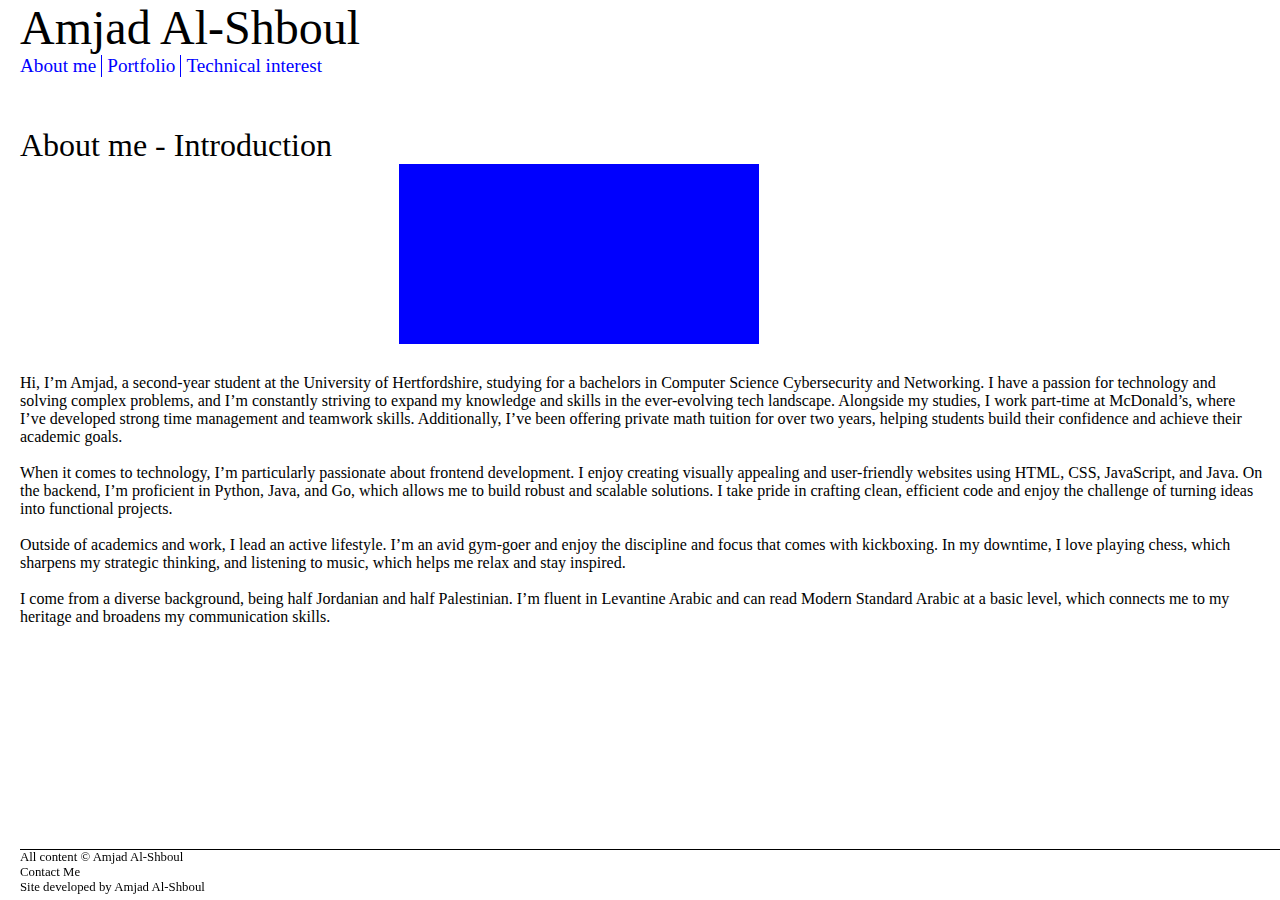
<file: index.html>
<!DOCTYPE html>
<html lang="en">
<head>
  <link rel="stylesheet" type="text/css" href="css/reset.css">
  <link rel="stylesheet" type="text/css" href="css/style.css">
  <link rel="stylesheet" type="text/css" href="css/index.css">
  <meta charset="UTF-8">
  <meta name="viewport" content="width=device-width, initial-scale=1.0">
  <title>Amjad Al-Shboul - Portfolio</title>
</head>
<body> 
    <header>
        <h1>Amjad Al-Shboul</h1>
        <nav>
            <ul>
              
              <li class = "nav-index"><a href="index.html">About me</a></li>
              
              <li class="nav-portfolio"><a href="portfolio.html">Portfolio</a></li>
              
              <li class="nav-tech"><a href="tech.html">Technical interest</a></li>
            </ul>
        </nav>
    </header>
    <main>
      <h2>About me - Introduction</h2>
      <div class="img-container">
        <img src="images/blue.png" alt="picture of Amjad">
      </div>
      <p class="about-text">
  Hi, I’m Amjad, a second-year student at the University of Hertfordshire, studying for a bachelors in Computer Science Cybersecurity and Networking. I have a passion for technology and solving complex problems, and I’m constantly striving to expand my knowledge and skills in the ever-evolving tech landscape. Alongside my studies, I work part-time at McDonald’s, where I’ve developed strong time management and teamwork skills. Additionally, I’ve been offering private math tuition for over two years, helping students build their confidence and achieve their academic goals.<br><br>
  
  When it comes to technology, I’m particularly passionate about frontend development. I enjoy creating visually appealing and user-friendly websites using HTML, CSS, JavaScript, and Java. On the backend, I’m proficient in Python, Java, and Go, which allows me to build robust and scalable solutions. I take pride in crafting clean, efficient code and enjoy the challenge of turning ideas into functional projects.<br><br>
  
  Outside of academics and work, I lead an active lifestyle. I’m an avid gym-goer and enjoy the discipline and focus that comes with kickboxing. In my downtime, I love playing chess, which sharpens my strategic thinking, and listening to music, which helps me relax and stay inspired.<br><br>
  
  I come from a diverse background, being half Jordanian and half Palestinian. I’m fluent in Levantine Arabic and can read Modern Standard Arabic at a basic level, which connects me to my heritage and broadens my communication skills.<br><br>
  
</p>

    <footer>
      <p>All content © Amjad Al-Shboul</p>
      <p>Contact Me</p>
      <p>Site developed by Amjad Al-Shboul</p>
    </footer>
</body>
</html>
</file>
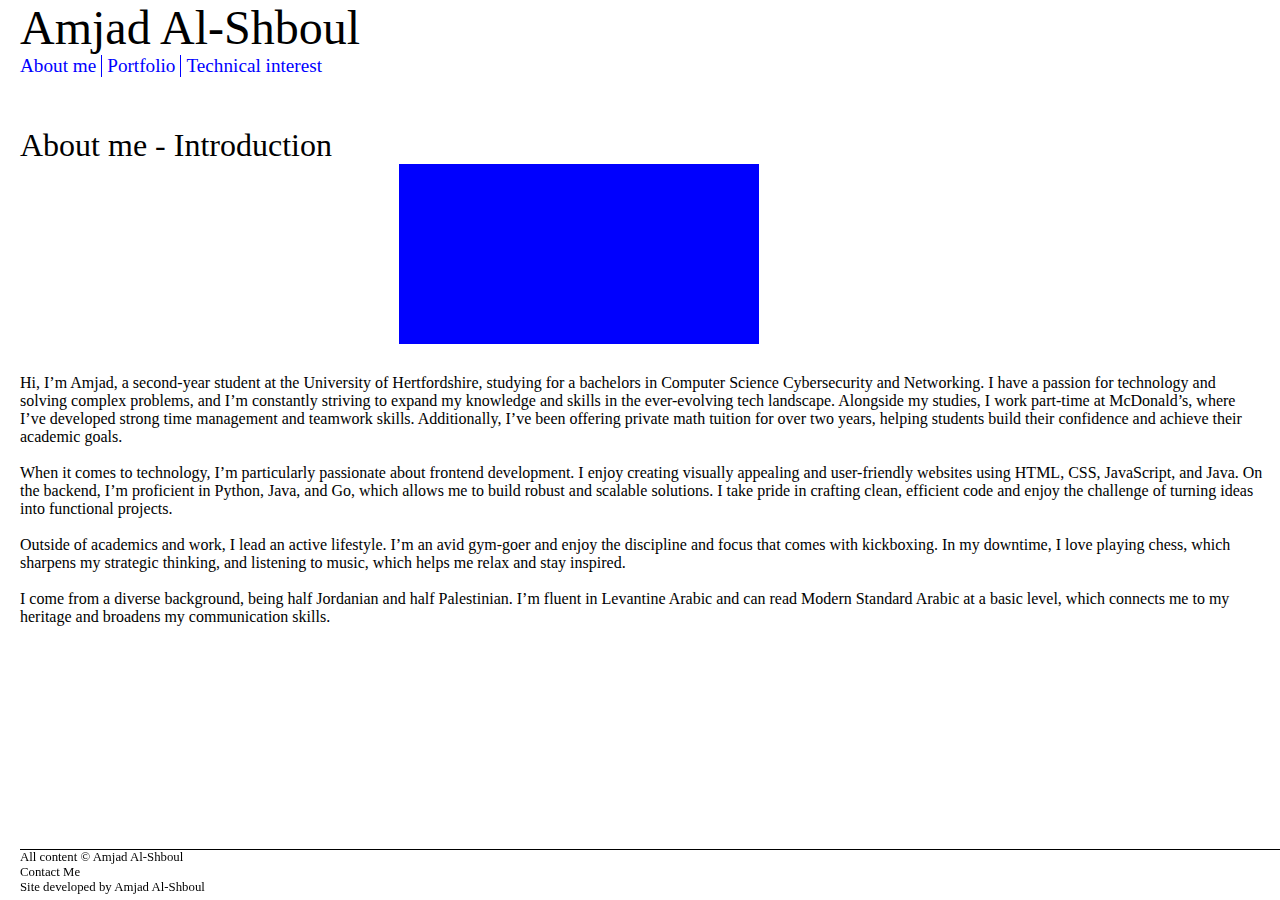
<file: js/index.html>
<!DOCTYPE html>
<html lang="en">
<head>
  <link rel="stylesheet" type="text/css" href="../css/reset.css">
  <link rel="stylesheet" type="text/css" href="../css/style.css">
  <link rel="stylesheet" type="text/css" href="../css/index.css">
  <meta charset="UTF-8">
  <meta name="viewport" content="width=device-width, initial-scale=1.0">
  <title>Amjad Al-Shboul - Portfolio</title>
</head>
<body> 
    <header>
        <h1>Amjad Al-Shboul</h1>
        <nav>
            <ul>
              
              <li class = "nav-index"><a href="index.html">About me</a></li>
              
              <li class="nav-portfolio"><a href="portfolio.html">Portfolio</a></li>
              
              <li class="nav-tech"><a href="tech.html">Technical interest</a></li>
            </ul>
        </nav>
    </header>
    <main>
      <h2>About me - Introduction</h2>
      <div class="img-container">
        <img src="../images/blue.png">
      </div>
      <p class="about-text">
  Hi, I’m Amjad, a second-year student at the University of Hertfordshire, studying for a bachelors in Computer Science Cybersecurity and Networking. I have a passion for technology and solving complex problems, and I’m constantly striving to expand my knowledge and skills in the ever-evolving tech landscape. Alongside my studies, I work part-time at McDonald’s, where I’ve developed strong time management and teamwork skills. Additionally, I’ve been offering private math tuition for over two years, helping students build their confidence and achieve their academic goals.<br><br>
  
  When it comes to technology, I’m particularly passionate about frontend development. I enjoy creating visually appealing and user-friendly websites using HTML, CSS, JavaScript, and Java. On the backend, I’m proficient in Python, Java, and Go, which allows me to build robust and scalable solutions. I take pride in crafting clean, efficient code and enjoy the challenge of turning ideas into functional projects.<br><br>
  
  Outside of academics and work, I lead an active lifestyle. I’m an avid gym-goer and enjoy the discipline and focus that comes with kickboxing. In my downtime, I love playing chess, which sharpens my strategic thinking, and listening to music, which helps me relax and stay inspired.<br><br>
  
  I come from a diverse background, being half Jordanian and half Palestinian. I’m fluent in Levantine Arabic and can read Modern Standard Arabic at a basic level, which connects me to my heritage and broadens my communication skills.<br><br>
  
</p>

    <footer>
      <p>All content © Amjad Al-Shboul</p>
      <p>Contact Me</p>
      <p>Site developed by Amjad Al-Shboul</p>
    </footer>
</body>
</html>
</file>
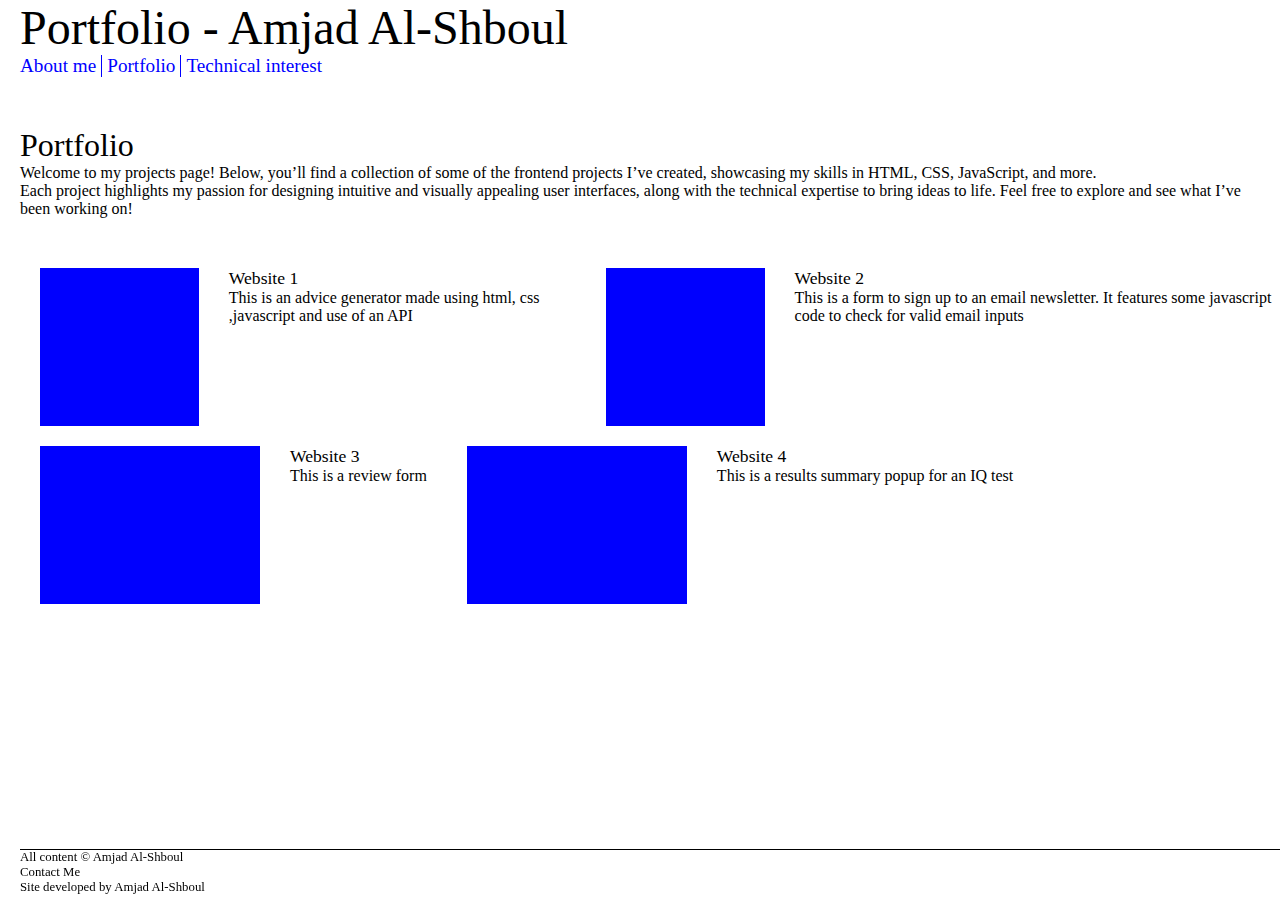
<file: portfolio.html>
<!DOCTYPE html>
<html lang="en">
<head>
  <link rel="stylesheet" type="text/css" href="css/reset.css">
  <link rel="stylesheet" type="text/css" href="css/style.css">
  <link rel="stylesheet" type="text/css" href="css/portfolio.css">

  <meta charset="UTF-8">
  <meta name="viewport" content="width=device-width, initial-scale=1.0">
  <title>Amjad Al-Shboul - Portfolio</title>
</head>
<body> 
    <header>
        <h1>Portfolio - Amjad Al-Shboul</h1>
        <nav>
            <ul>
              
              <li class ="nav-index"><a href="index.html">About me</a></li>
              
              <li class="nav-portfolio"><a href="portfolio.html">Portfolio</a></li>
              
              <li class="nav-tech"><a href="tech.html">Technical interest</a></li>
            </ul>
        </nav>
    </header>
    <main>
      <h2>Portfolio</h2>
      <p>
  Welcome to my projects page! Below, you’ll find a collection of some of the frontend projects I’ve created, showcasing my skills in HTML, CSS, JavaScript, and more. <br> Each project highlights my passion for designing intuitive and visually appealing user interfaces, along with the technical expertise to bring ideas to life. Feel free to explore and see what I’ve been working on!
</p>

	  <section class="figure-container">
		<div class="figure-row">
		  <figure>
			<img src="images/blue.png" alt="picture of first website">
			<div class="figure-text">
				<a href="website1.html" target="_blank"><figcaption>Website 1</figcaption></a>
				<p>This is an advice generator made using html, css ,javascript and use of an API</p>
			</div>
		  </figure>
		  <figure>
			<img src="images/blue.png" alt="picture of second website">
			<div class="figure-text">
				<a href="website2.html" target="_blank"><figcaption>Website 2</figcaption></a>
				<p>This is a form to sign up to an email newsletter. It features some javascript code to check for valid email inputs</p>
			</div>
		  </figure>
		</div>
		<div class="figure-row">
		  <figure>
			<img src="images/blue.png" alt="picture of third website">
			<div class="figure-text">
				<a href="website3.html" target="_blank"><figcaption>Website 3</figcaption><a/>
				<p>This is a review form </p>
			</div>
		  </figure>
		  <figure>
			<img src="images/blue.png" alt="picture of fourth website">
			<div class="figure-text">
				<a href="website4.html" target="_blank"><figcaption>Website 4</figcaption></a>
				<p>This is a results summary popup for an IQ test</p>
			</div>
		  </figure>
		</div>
	  </section>
    </main>
    <footer>
      <p>All content © Amjad Al-Shboul</p>
      <p>Contact Me</p>
      <p>Site developed by Amjad Al-Shboul</p>
    </footer>
</body>
</html>
</file>
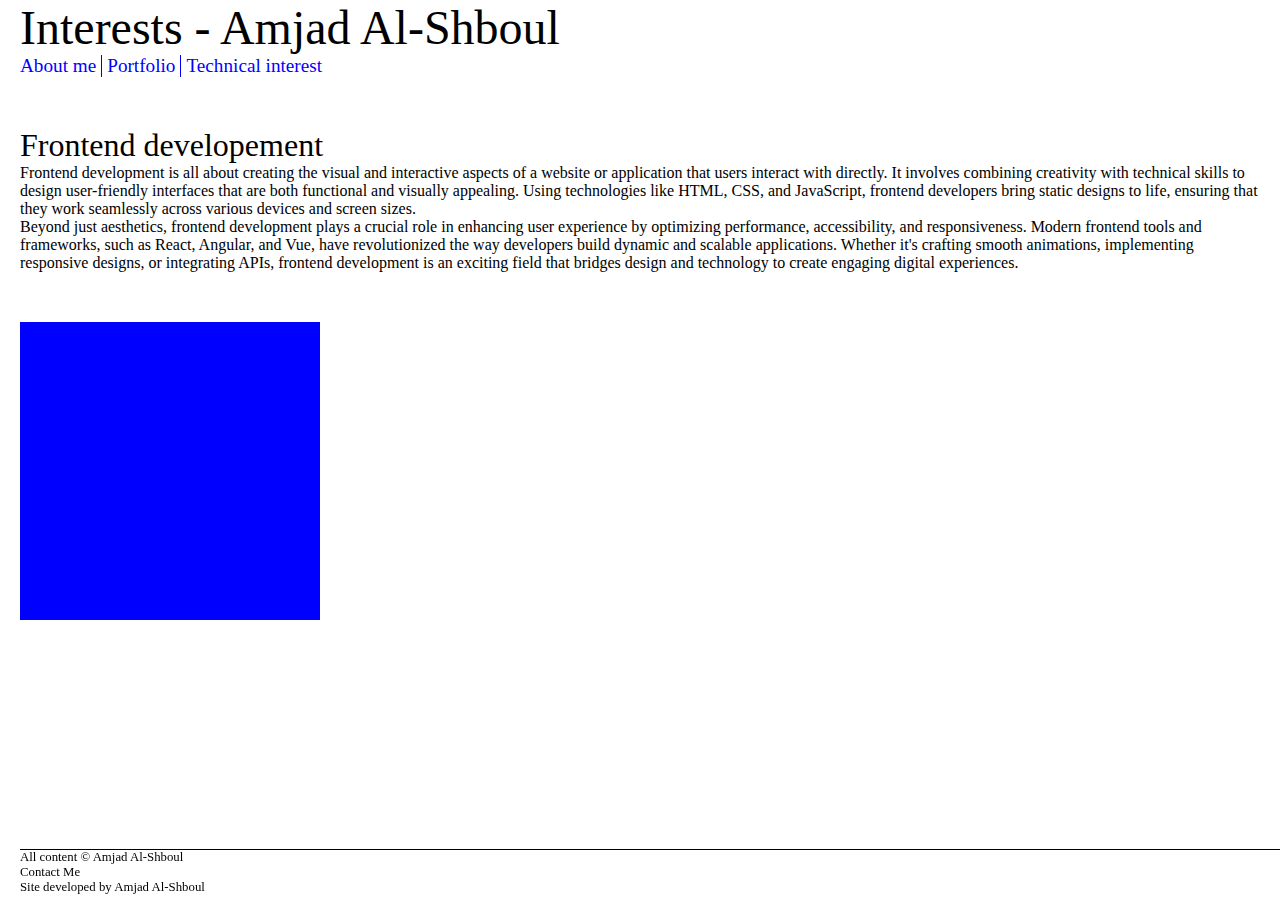
<file: tech.html>
<!DOCTYPE html>
<html lang="en">
<head> 
  <link rel="stylesheet" type="text/css" href="css/reset.css">
  <link rel="stylesheet" type="text/css" href="css/style.css">
  <link rel="stylesheet" type="text/css" href="css/tech.css">
  <meta charset="UTF-8">
  <meta name="viewport" content="width=device-width, initial-scale=1.0">
  <title>Amjad Al-Shboul - Portfolio</title>
</head>
<body> 
    <header>
        <h1>Interests - Amjad Al-Shboul</h1>
        <nav>
            <ul>
              
              
              <li class ="nav-index"><a href="index.html">About me</a></li>
              
              <li class="nav-portfolio"><a href="portfolio.html">Portfolio</a></li>
              
              <li class="nav-tech"><a href="tech.html">Technical interest</a></li>
            </ul>
        </nav>
    </header>
    <main>
      <h2>Frontend developement</h2>
      <p>
  Frontend development is all about creating the visual and interactive aspects of a website or application that users interact with directly. It involves combining creativity with technical skills to design user-friendly interfaces that are both functional and visually appealing. Using technologies like HTML, CSS, and JavaScript, frontend developers bring static designs to life, ensuring that they work seamlessly across various devices and screen sizes.
</p>
<p>
  Beyond just aesthetics, frontend development plays a crucial role in enhancing user experience by optimizing performance, accessibility, and responsiveness. Modern frontend tools and frameworks, such as React, Angular, and Vue, have revolutionized the way developers build dynamic and scalable applications. Whether it's crafting smooth animations, implementing responsive designs, or integrating APIs, frontend development is an exciting field that bridges design and technology to create engaging digital experiences.
</p>

      <img src="images/blue.png" alt="picture of a frontendmentor website">
    </main>
	<footer>
      <p>All content © Amjad Al-Shboul</p>
      <p>Contact Me</p>
      <p>Site developed by Amjad Al-Shboul</p>
    </footer>
</body>
</html>
</file>
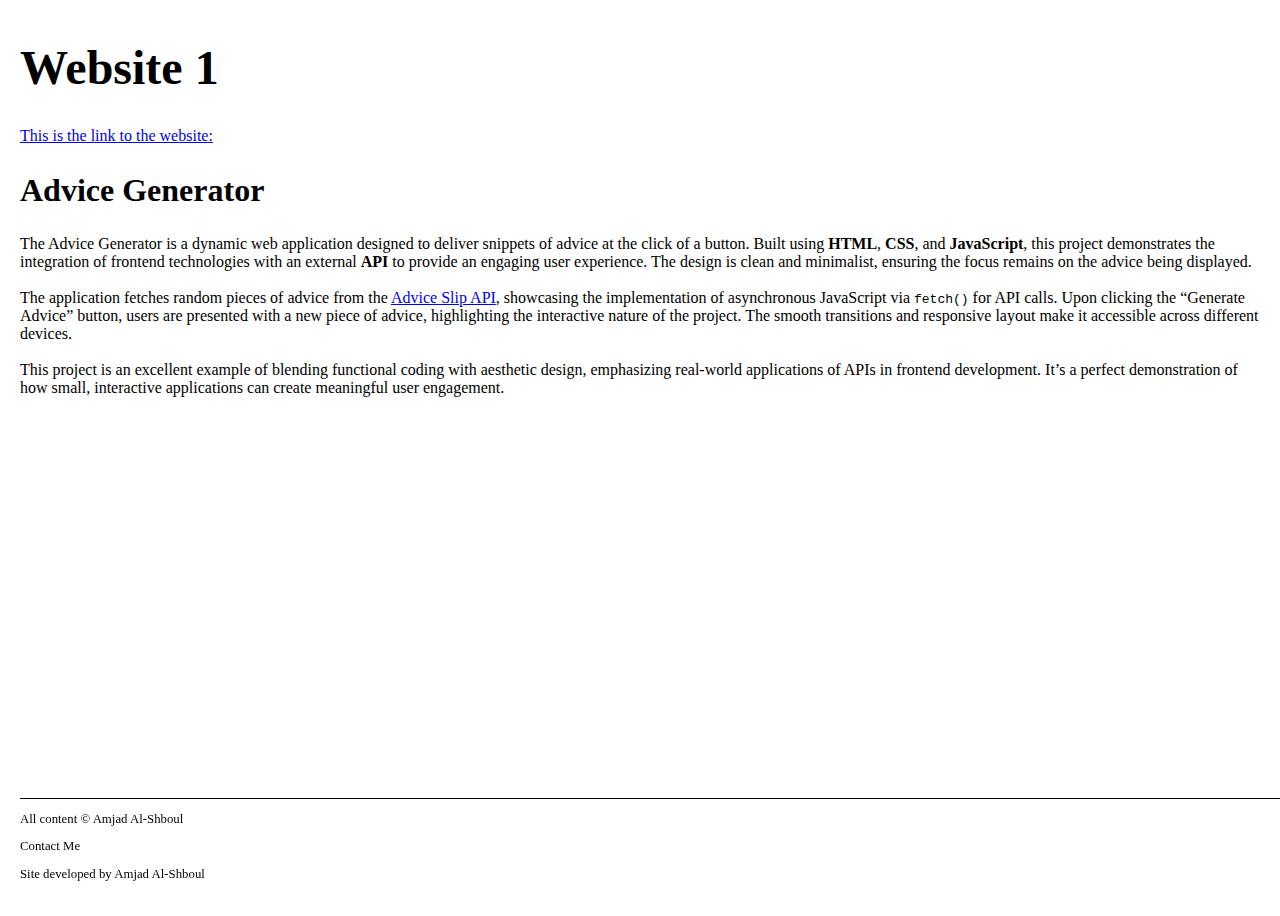
<file: website1.html>
<!DOCTYPE html>
<html lang="en">
<head>
  <link rel="stylesheet" type="text/css" href="css/style.css">
  <meta charset="UTF-8">
  <meta name="viewport" content="width=device-width, initial-scale=1.0">
  <title>Amjad Al-Shboul - Portfolio</title>
</head>
<body> 
    <main>
      <h1>Website 1</h1>
      <a href="http://amjadalshboul.github.io/project5/" target="_blank"><p>This is the link to the website:</p></a>
	  <h2>Advice Generator</h2>
	  <p>
	  The Advice Generator is a dynamic web application designed to deliver snippets of advice at the click of a button. Built using <strong>HTML</strong>, <strong>CSS</strong>, and <strong>JavaScript</strong>, this project demonstrates the integration of frontend technologies with an external <strong>API</strong> to provide an engaging user experience. The design is clean and minimalist, ensuring the focus remains on the advice being displayed.<br><br>
	  
	  The application fetches random pieces of advice from the <a href="https://api.adviceslip.com/" target="_blank">Advice Slip API</a>, showcasing the implementation of asynchronous JavaScript via <code>fetch()</code> for API calls. Upon clicking the “Generate Advice” button, users are presented with a new piece of advice, highlighting the interactive nature of the project. The smooth transitions and responsive layout make it accessible across different devices.<br><br>
	  
	  This project is an excellent example of blending functional coding with aesthetic design, emphasizing real-world applications of APIs in frontend development. It’s a perfect demonstration of how small, interactive applications can create meaningful user engagement.
	  </p>

    </main>
    <footer>
      <p>All content © Amjad Al-Shboul</p>
      <p>Contact Me</p>
      <p>Site developed by Amjad Al-Shboul</p>
    </footer>
</body>
</html>
</file>
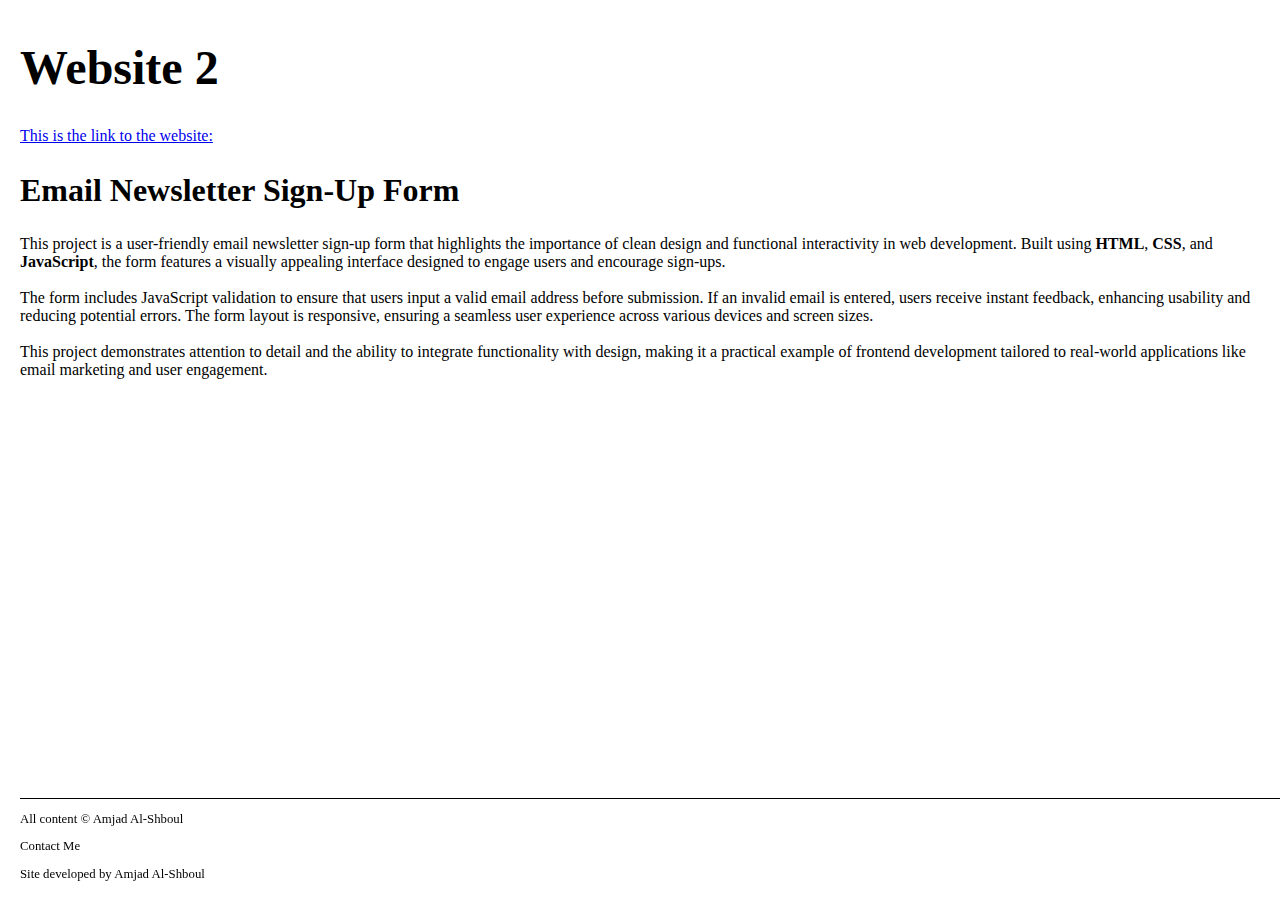
<file: website2.html>
<!DOCTYPE html>
<html lang="en">
<head>
  <link rel="stylesheet" type="text/css" href="css/style.css">
  <meta charset="UTF-8">
  <meta name="viewport" content="width=device-width, initial-scale=1.0">
  <title>Amjad Al-Shboul - Portfolio</title>
</head>
<body> 
    <main>
      <h1>Website 2</h1>
     <a href="http://amjadalshboul.github.io/project4/" target="_blank"><p>This is the link to the website:</p></a>
	<h2>Email Newsletter Sign-Up Form</h2>
	<p>
	  This project is a user-friendly email newsletter sign-up form that highlights the importance of clean design and functional interactivity in web development. Built using <strong>HTML</strong>, <strong>CSS</strong>, and <strong>JavaScript</strong>, the form features a visually appealing interface designed to engage users and encourage sign-ups.<br><br>
	  
	  The form includes JavaScript validation to ensure that users input a valid email address before submission. If an invalid email is entered, users receive instant feedback, enhancing usability and reducing potential errors. The form layout is responsive, ensuring a seamless user experience across various devices and screen sizes.<br><br>
	  
	  This project demonstrates attention to detail and the ability to integrate functionality with design, making it a practical example of frontend development tailored to real-world applications like email marketing and user engagement.
	</p>
		  
    </main>
    <footer>
      <p>All content © Amjad Al-Shboul</p>
      <p>Contact Me</p>
      <p>Site developed by Amjad Al-Shboul</p>
    </footer>
</body>
</html>
</file>
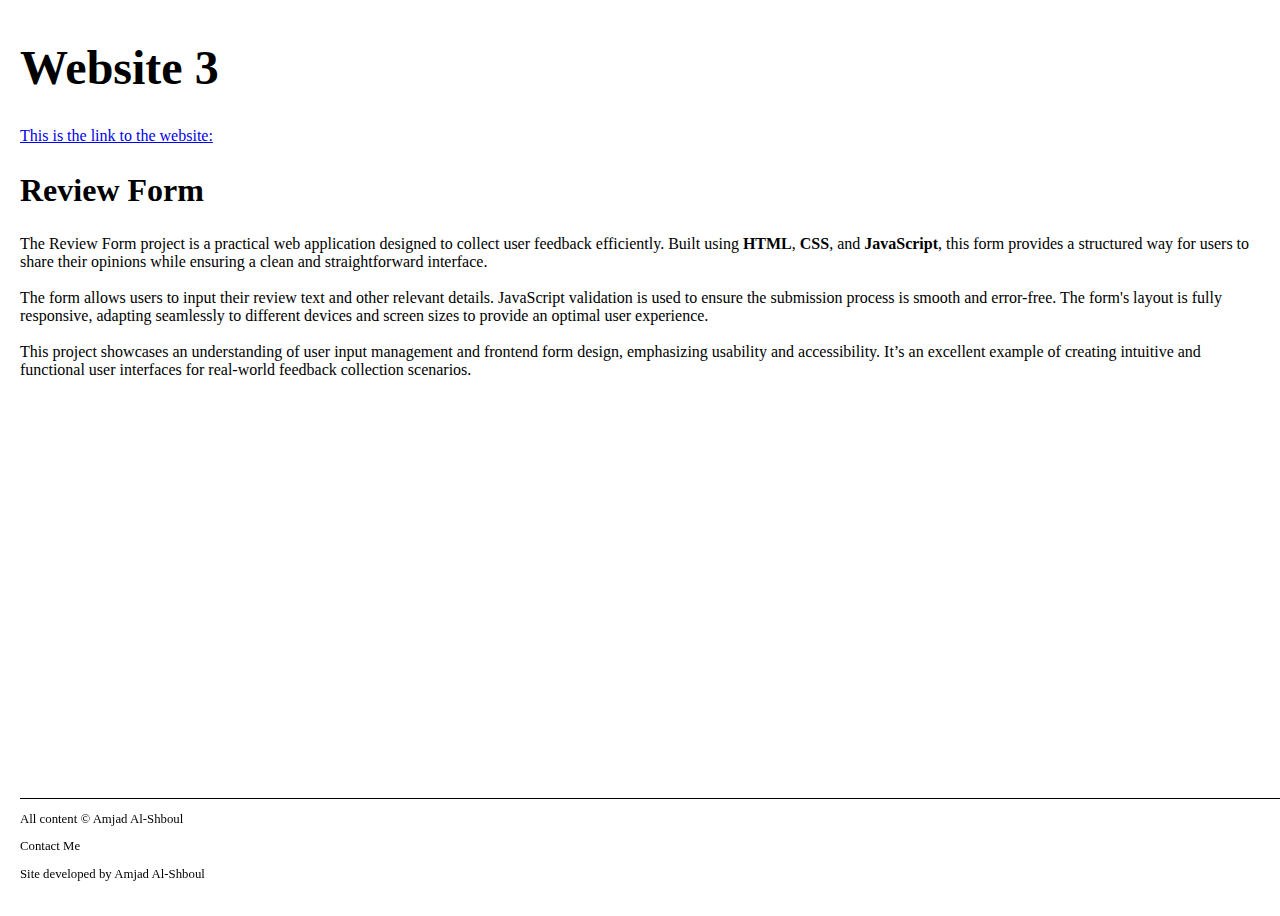
<file: website3.html>
<!DOCTYPE html>
<html lang="en">
<head>
  <link rel="stylesheet" type="text/css" href="css/style.css">
  <meta charset="UTF-8">
  <meta name="viewport" content="width=device-width, initial-scale=1.0">
  <title>Amjad Al-Shboul - Portfolio</title>
</head>
<body> 
    <main>
      <h1>Website 3</h1>
      <a href="http://amjadalshboul.github.io/project3/" target="blank"><p>This is the link to the website:</p></a>
	<h2>Review Form</h2>
	<p>
	  The Review Form project is a practical web application designed to collect user feedback efficiently. Built using <strong>HTML</strong>, <strong>CSS</strong>, and <strong>JavaScript</strong>, this form provides a structured way for users to share their opinions while ensuring a clean and straightforward interface.<br><br>
	  
	  The form allows users to input their review text and other relevant details. JavaScript validation is used to ensure the submission process is smooth and error-free. The form's layout is fully responsive, adapting seamlessly to different devices and screen sizes to provide an optimal user experience.<br><br>
	  
	  This project showcases an understanding of user input management and frontend form design, emphasizing usability and accessibility. It’s an excellent example of creating intuitive and functional user interfaces for real-world feedback collection scenarios.
	</p>
		  
    </main>
    <footer>
      <p>All content © Amjad Al-Shboul</p>
      <p>Contact Me</p>
      <p>Site developed by Amjad Al-Shboul</p>
    </footer>
</body>
</html>
</file>
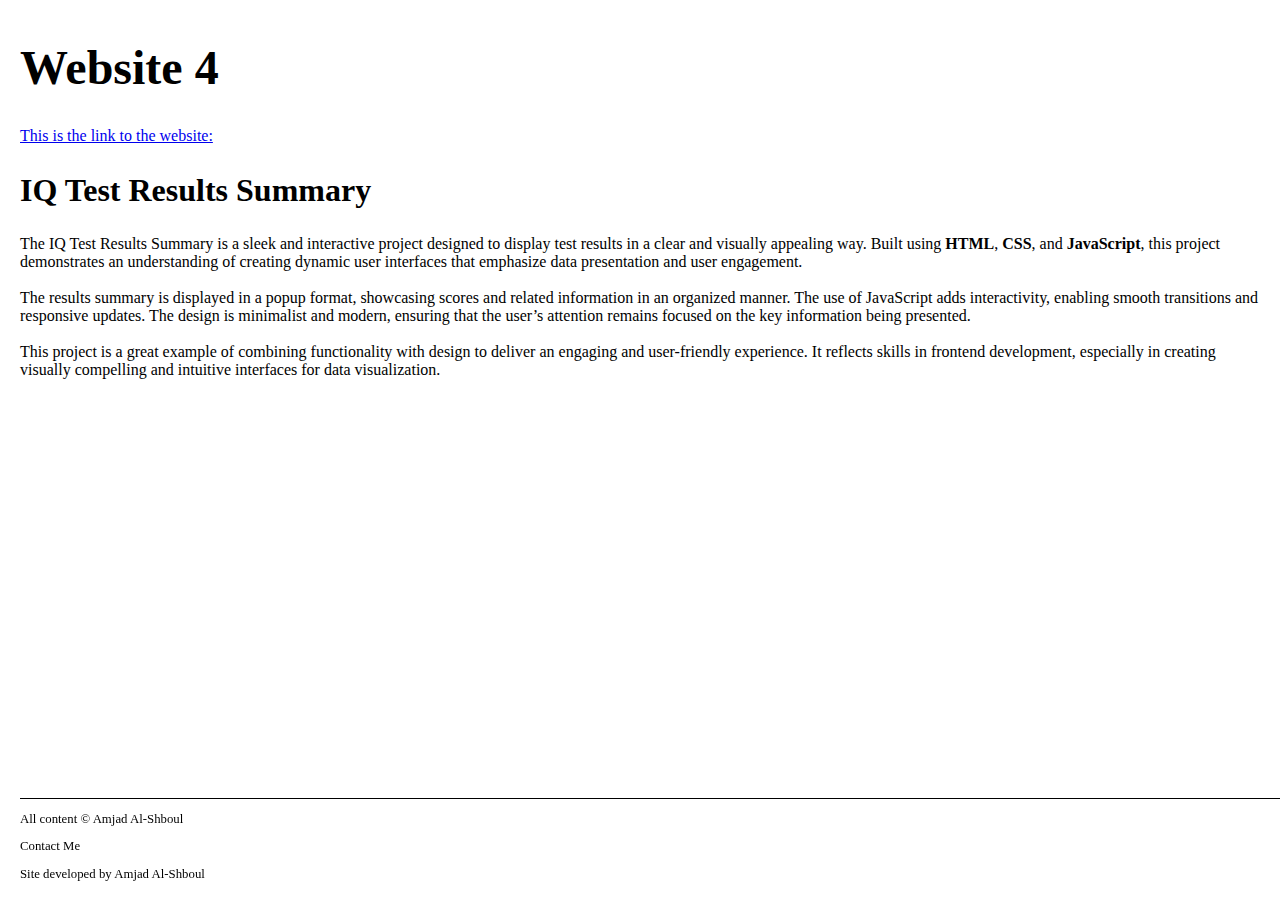
<file: website4.html>
<!DOCTYPE html>
<html lang="en">
<head>
  <link rel="stylesheet" type="text/css" href="css/style.css">
  <meta charset="UTF-8">
  <meta name="viewport" content="width=device-width, initial-scale=1.0">
  <title>Amjad Al-Shboul - Portfolio</title>
</head>
<body> 
    <main>
      <h1>Website 4</h1>
      <a href="http://amjadalshboul.github.io/project2/" target="_blank"><p>This is the link to the website:</p></a>
	<h2>IQ Test Results Summary</h2>
	<p>
	  The IQ Test Results Summary is a sleek and interactive project designed to display test results in a clear and visually appealing way. Built using <strong>HTML</strong>, <strong>CSS</strong>, and <strong>JavaScript</strong>, this project demonstrates an understanding of creating dynamic user interfaces that emphasize data presentation and user engagement.<br><br>
	  
	  The results summary is displayed in a popup format, showcasing scores and related information in an organized manner. The use of JavaScript adds interactivity, enabling smooth transitions and responsive updates. The design is minimalist and modern, ensuring that the user’s attention remains focused on the key information being presented.<br><br>
	  
	  This project is a great example of combining functionality with design to deliver an engaging and user-friendly experience. It reflects skills in frontend development, especially in creating visually compelling and intuitive interfaces for data visualization.
	</p>
		  
    </main>
    <footer>
      <p>All content © Amjad Al-Shboul</p>
      <p>Contact Me</p>
      <p>Site developed by Amjad Al-Shboul</p>
    </footer>
</body>
</html>
</file>
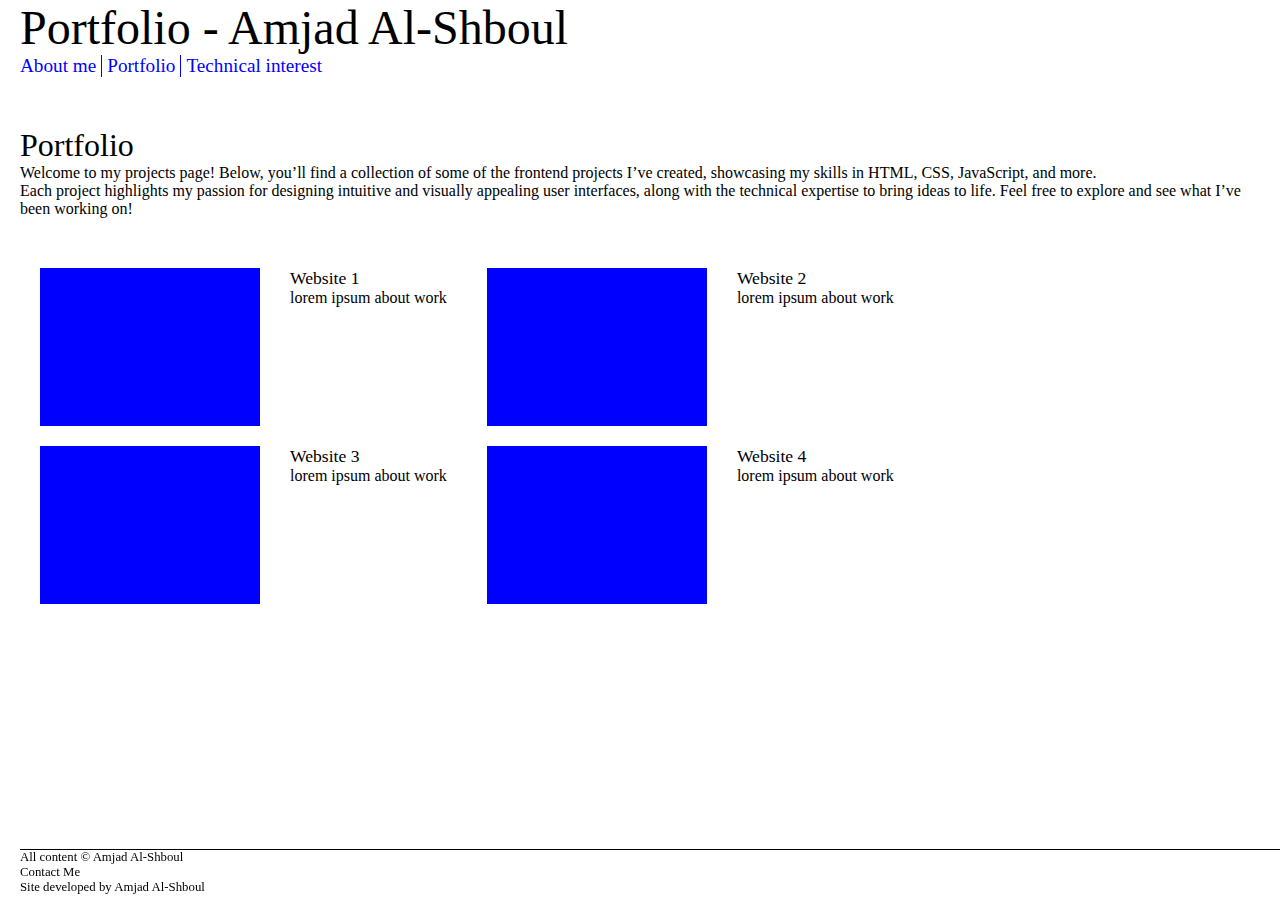
<file: js/portfolio.html>
<!DOCTYPE html>
<html lang="en">
<head>
  <link rel="stylesheet" type="text/css" href="../css/reset.css">
  <link rel="stylesheet" type="text/css" href="../css/style.css">
  <link rel="stylesheet" type="text/css" href="../css/portfolio.css">

  <meta charset="UTF-8">
  <meta name="viewport" content="width=device-width, initial-scale=1.0">
  <title>Amjad Al-Shboul - Portfolio</title>
</head>
<body> 
    <header>
        <h1>Portfolio - Amjad Al-Shboul</h1>
        <nav>
            <ul>
              
              <li class ="nav-index"><a href="index.html">About me</a></li>
              
              <li class="nav-portfolio"><a href="portfolio.html">Portfolio</a></li>
              
              <li class="nav-tech"><a href="tech.html">Technical interest</a></li>
            </ul>
        </nav>
    </header>
    <main>
      <h2>Portfolio</h2>
      <p>
  Welcome to my projects page! Below, you’ll find a collection of some of the frontend projects I’ve created, showcasing my skills in HTML, CSS, JavaScript, and more. <br> Each project highlights my passion for designing intuitive and visually appealing user interfaces, along with the technical expertise to bring ideas to life. Feel free to explore and see what I’ve been working on!
</p>

	  <section class="figure-container">
		<div class="figure-row">
		  <figure>
			<img src="../images/blue.png">
			<div class="figure-text">
				<figcaption>Website 1</figcaption>
				<p>lorem ipsum about work</p>
			</div>
		  </figure>
		  <figure>
			<img src="../images/blue.png">
			<div class="figure-text">
				<figcaption>Website 2</figcaption>
				<p>lorem ipsum about work</p>
			</div>
		  </figure>
		</div>
		<div class="figure-row">
		  <figure>
			<img src="../images/blue.png">
			<div class="figure-text">
				<figcaption>Website 3</figcaption>
				<p>lorem ipsum about work</p>
			</div>
		  </figure>
		  <figure>
			<img src="../images/blue.png">
			<div class="figure-text">
				<figcaption>Website 4</figcaption>
				<p>lorem ipsum about work</p>
			</div>
		  </figure>
		</div>
	  </section>
    </main>
    <footer>
      <p>All content © Amjad Al-Shboul</p>
      <p>Contact Me</p>
      <p>Site developed by Amjad Al-Shboul</p>
    </footer>
</body>
</html>
</file>
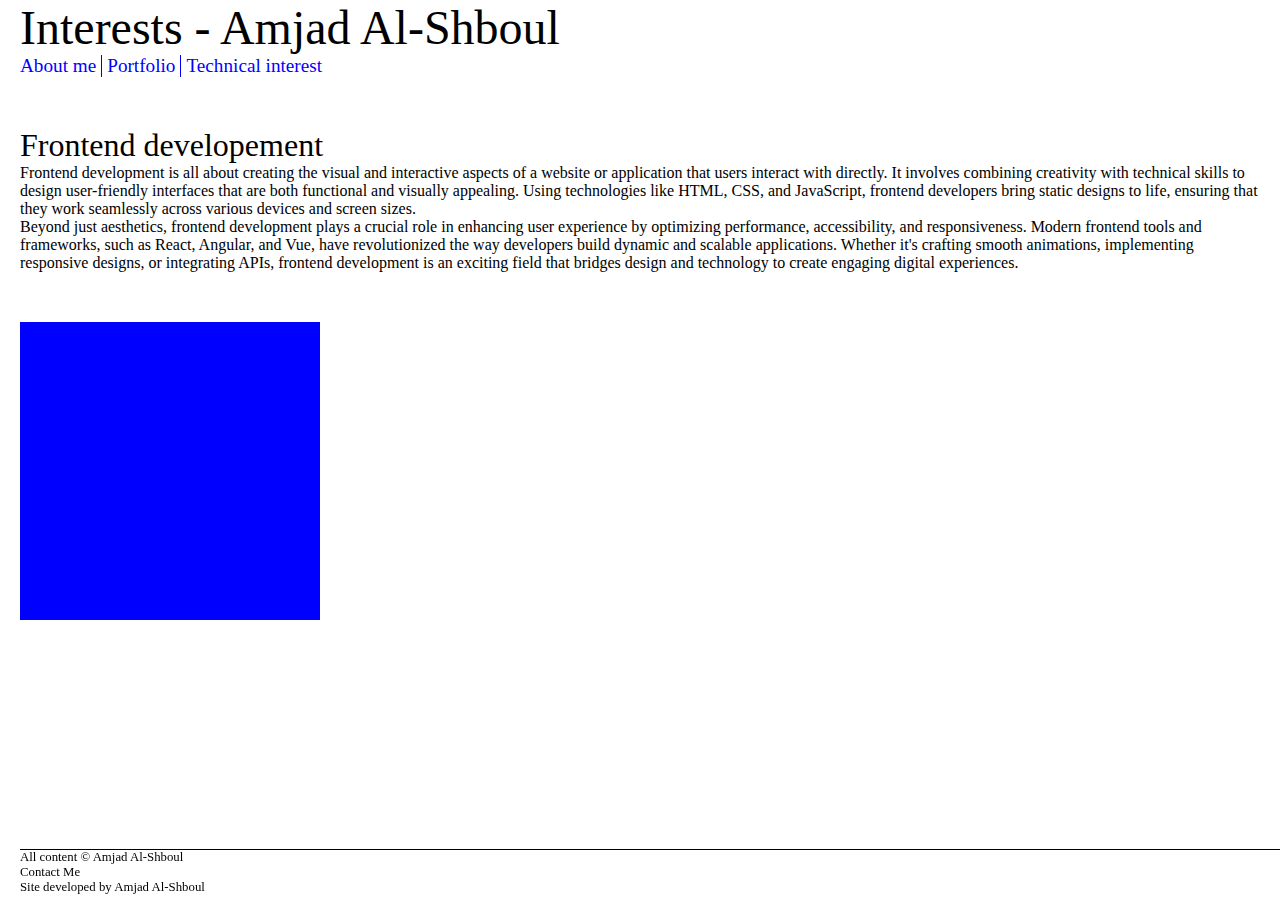
<file: js/tech.html>
<!DOCTYPE html>
<html lang="en">
<head> 
  <link rel="stylesheet" type="text/css" href="../css/reset.css">
  <link rel="stylesheet" type="text/css" href="../css/style.css">
  <link rel="stylesheet" type="text/css" href="../css/tech.css">
  <meta charset="UTF-8">
  <meta name="viewport" content="width=device-width, initial-scale=1.0">
  <title>Amjad Al-Shboul - Portfolio</title>
</head>
<body> 
    <header>
        <h1>Interests - Amjad Al-Shboul</h1>
        <nav>
            <ul>
              
              
              <li class ="nav-index"><a href="index.html">About me</a></li>
              
              <li class="nav-portfolio"><a href="portfolio.html">Portfolio</a></li>
              
              <li class="nav-tech"><a href="tech.html">Technical interest</a></li>
            </ul>
        </nav>
    </header>
    <main>
      <h2>Frontend developement</h2>
      <p>
  Frontend development is all about creating the visual and interactive aspects of a website or application that users interact with directly. It involves combining creativity with technical skills to design user-friendly interfaces that are both functional and visually appealing. Using technologies like HTML, CSS, and JavaScript, frontend developers bring static designs to life, ensuring that they work seamlessly across various devices and screen sizes.
</p>
<p>
  Beyond just aesthetics, frontend development plays a crucial role in enhancing user experience by optimizing performance, accessibility, and responsiveness. Modern frontend tools and frameworks, such as React, Angular, and Vue, have revolutionized the way developers build dynamic and scalable applications. Whether it's crafting smooth animations, implementing responsive designs, or integrating APIs, frontend development is an exciting field that bridges design and technology to create engaging digital experiences.
</p>

      <img src="../images/blue.png">
    </main>
	<footer>
      <p>All content © Amjad Al-Shboul</p>
      <p>Contact Me</p>
      <p>Site developed by Amjad Al-Shboul</p>
    </footer>
</body>
</html>
</file>
<file: css/style.css>
body{
  display:flex;
  flex-direction: column;
  margin-left: 20px;
  margin-right: 15px;
  height: 100vh;
  overflow: hidden
}

ul{
  display:flex;
}

li{
  padding: 0px 5px;
  color: blue;
  font-size: 1.2rem;
  cursor: pointer;
  
}
.nav-index{
  padding-left: 0px;
}
.nav-index, .nav-portfolio{
  border-right: solid 1px;
}
header{
  margin-bottom: 50px;
}



footer{
  width: 100%;
  position: fixed;
  bottom: 0;
  padding-bottom: 5px;
  border-top: solid 1px;
}

h1{
	font-style: bold;
	font-size: 3rem;
}
h2{
	font-style: bold;
	font-size: 2rem;
}

footer p{
	font-size: 0.8rem;
}
</file>
<file: css/index.css>
.img-container{
  display: flex;
  justify-content: center;
  padding-right: 10vw;
}
img{
	width: 360px;
	height: 180px;
}

.about-text{
	margin-top: 30px;
}
</file>
<file: css/portfolio.css>
.figure-container{
	display: flexbox;
	flex-direction: vertical-align;
	margin-top: 50px;
	
}

.figure-row{
	display:flex;
	margin: 20px 0px;
	width: 100vw;
	justify-content: left;
}

figure{
	display: flex;
	margin: 0px 20px;
}

.figure-text{
	margin-left: 30px;
	
}

img{
	width: 220px;
	height: 158px;
}


figcaption{
	font-style: bold;
	font-size: 1.1rem;
}
</file>
<file: css/tech.css>
img{
	width: 300px;
	margin-top: 50px;
}
</file>
